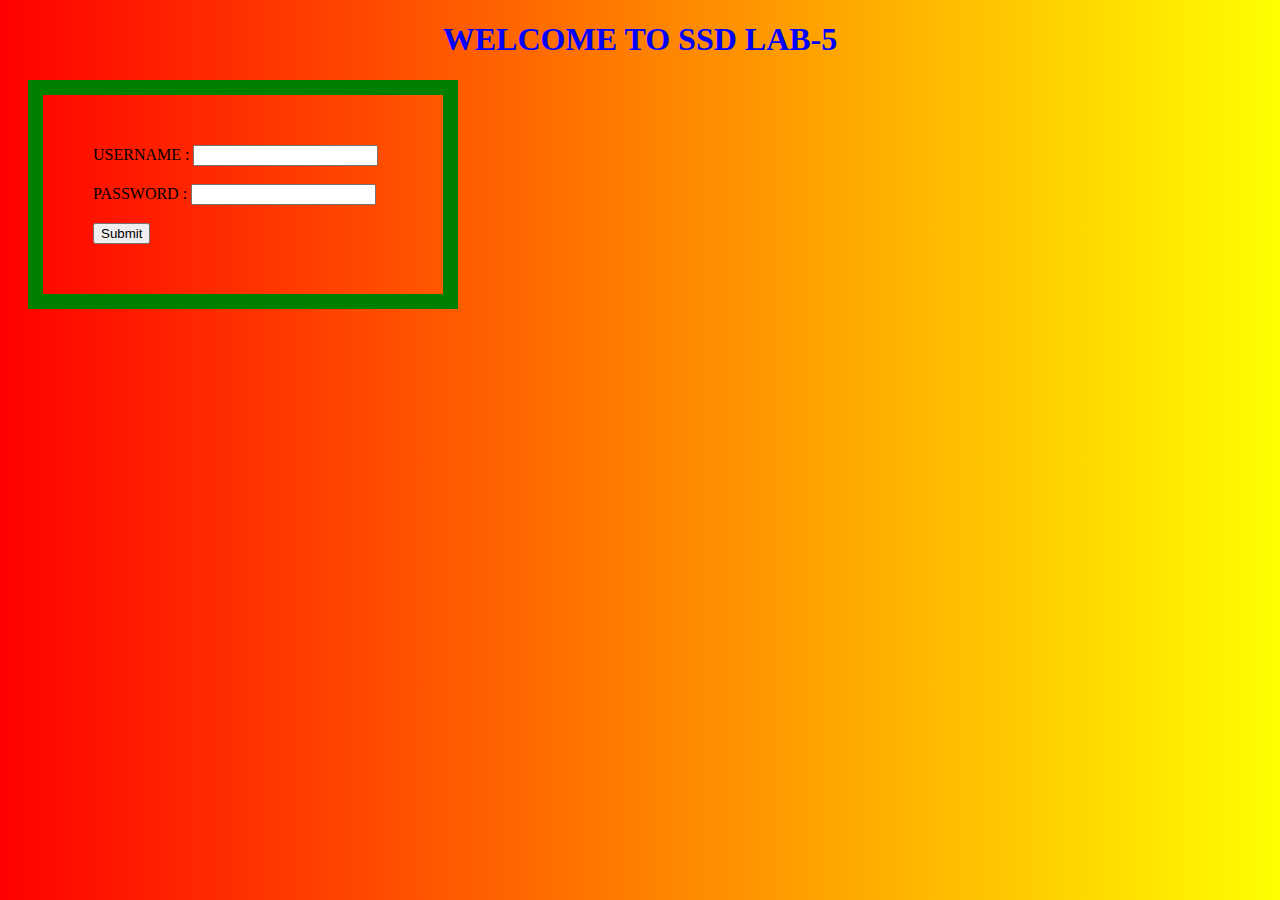
<file: SSD/LABS/Lab 5/2022201032/index.html>
<!DOCTYPE html>
<html lang="en" dir="ltr">
	<head>
		<meta charset="utf-8">
		<title>2022201032</title>
		<link rel="stylesheet" href="style.css">
	</head>
	<body id="grad1">
        <h1 align="center" >WELCOME TO SSD LAB-5</h1>
        <form action="studentRecords.html" >
            <div class="container">
                <label>USERNAME : </label>
                <input type="text" required>
                <br>
                <br>
                <label>PASSWORD : </label>
                <input type="password" required>
                <br>
                <br>
                <input type="submit" value="Submit">
            </div>
        </form>
    </body>
</html>
</file>
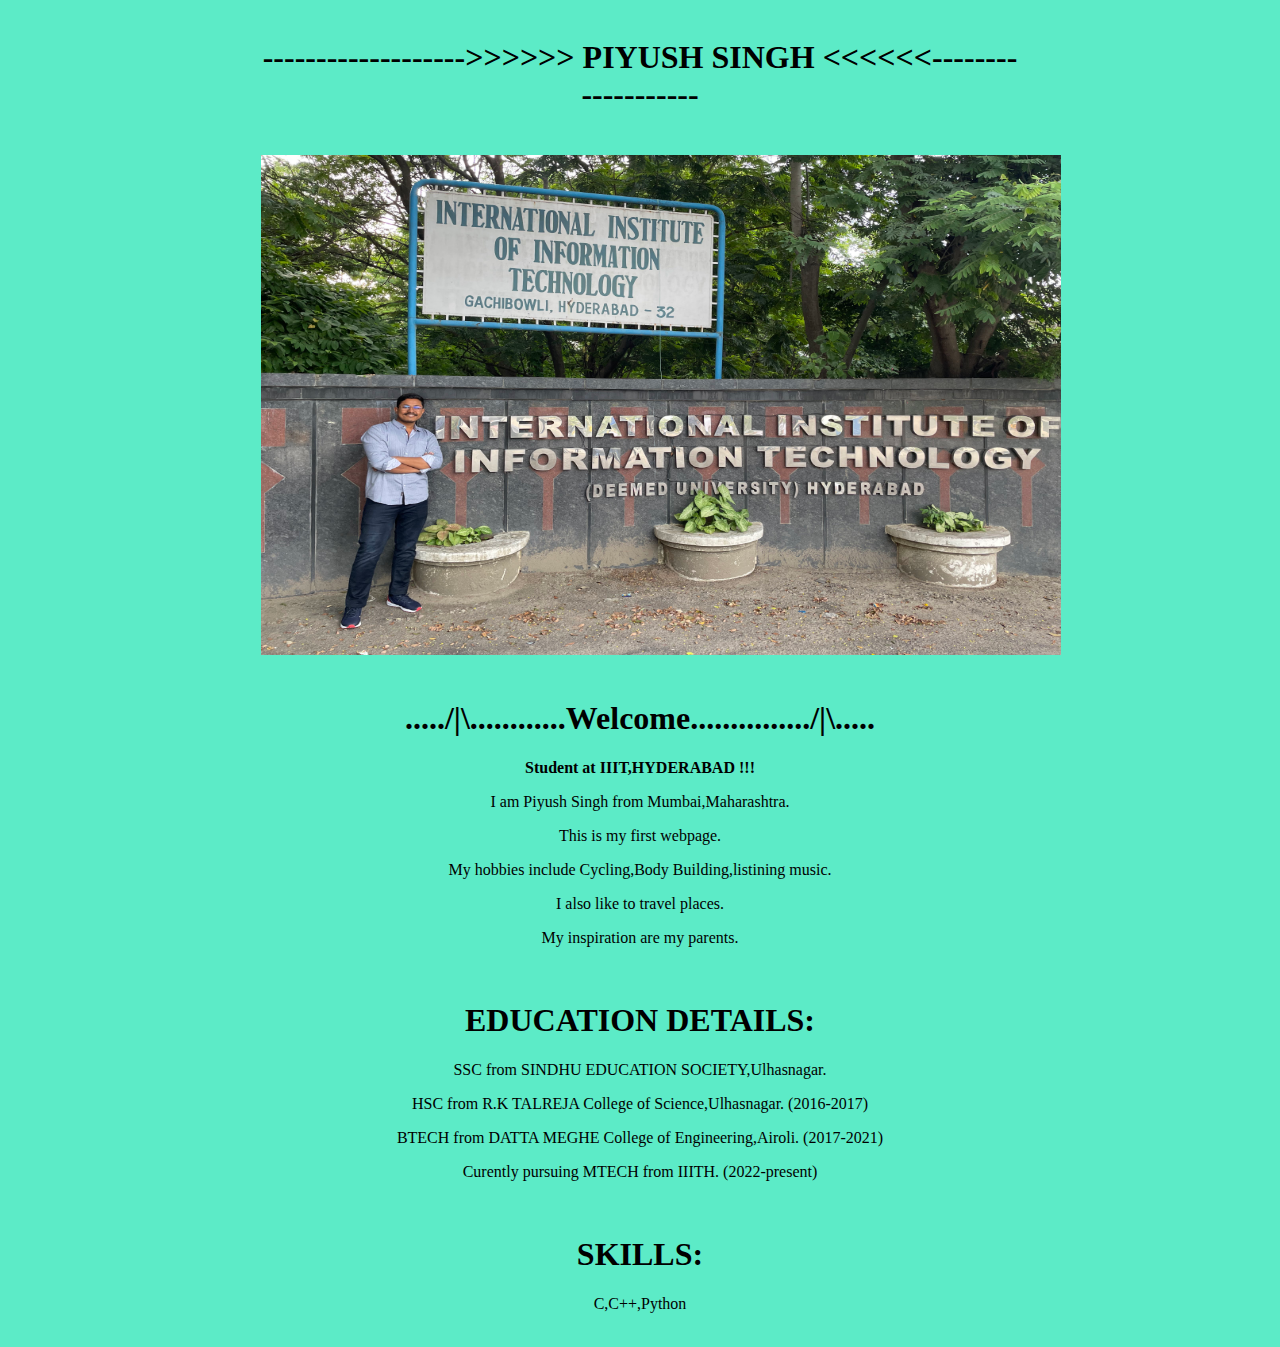
<file: SSD/webpage/SSDWEBPAGE.html>
<!DOCTYPE html>
<html lang="en">

<head>
    <meta charset="UTF-8">
    <title>2022201032</title>
    <link rel="stylesheet" href="styles.css">
</head>

<style>
    h1 {text-align: center;}
    p {text-align: center;}
    div {text-align: center;}
    .cont {
   
   margin: auto;
   width: 60%;
   padding: 10px;
}
</style>


<body style="background-color:#5cebc7;">




    <!-- <div class="cont"> -->
        <div class="cont"><h1>------------------->>>>>>   PIYUSH SINGH   <<<<<<-------------------</h1></div>
        <div class="cont"><img src="IMG_2443.jpg" width="800" height="500"></div>
        <div class="cont">
            <main>
                <h1><b>...../|\............Welcome.............../|\.....</b></h1>
                <b>Student at IIIT,HYDERABAD !!!</b>
                <p>I am Piyush Singh from Mumbai,Maharashtra.</p>
                <p>This is my first webpage.</p>
                <p>My hobbies include Cycling,Body Building,listining music.</p>
                <p>I also like to travel places.</p>
                <p>My inspiration are my parents.</p>
                <br>
                <h1>EDUCATION DETAILS:</h1>
                <p>SSC from SINDHU EDUCATION SOCIETY,Ulhasnagar. </p>
                <p>HSC from R.K TALREJA College of Science,Ulhasnagar. (2016-2017)</p>
                <p>BTECH from DATTA MEGHE College of Engineering,Airoli. (2017-2021)</p>
                <p>Curently pursuing MTECH from IIITH. (2022-present)</p>
                <br>
                <h1>SKILLS:</h1>
                <p>C,C++,Python</p>
                </main>
        </div>
    <!-- </div> -->
</body>

</html>
</file>
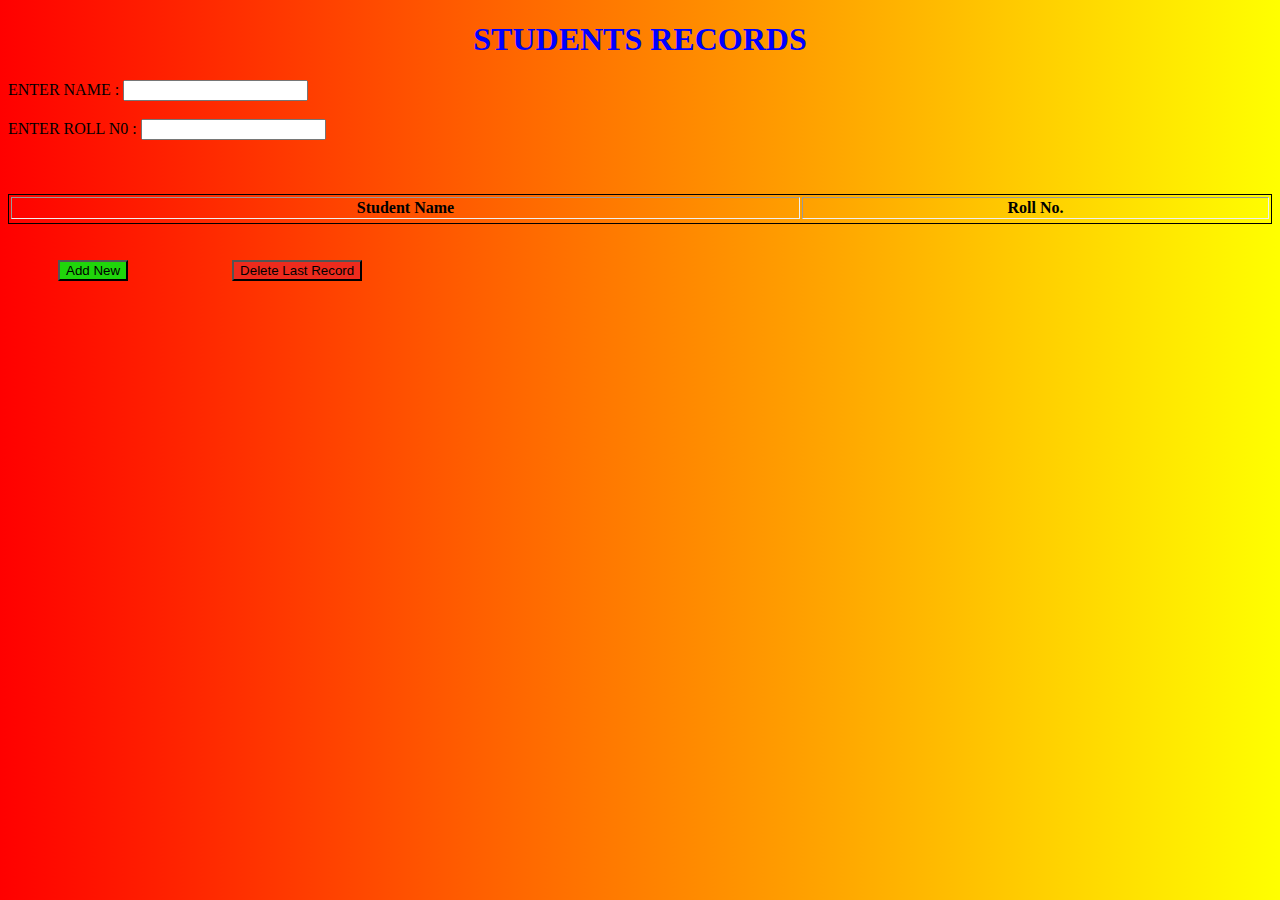
<file: SSD/LABS/Lab 5/2022201032/studentRecords.html>
<!DOCTYPE html>
<html lang="en" dir="ltr">
	<head>
		<meta charset="utf-8">
		<title>2022201032</title>
		<link rel="stylesheet" href="style.css">
	</head>
	<body font-family: Arial, Helvetica, sans-serif; id="grad1">
        <h1 align="center">STUDENTS RECORDS</h1>

        <label >ENTER NAME :</label>
          <input type="text" id="name">
          <br>
          <br>  
          <label>ENTER ROLL N0 : </label>
          <input type="text"  id="roll">
          </label>
          <br>
          <br>
          <br>
          <br>
        <table id="myTable" border="2px">
            <tr>
              <th>Student Name</th>
              <th>Roll No.</th>
            </tr>
            <tr>
          </table>
          <br>
          <br>
          <div2>
            <button onclick="myCreateFunction()" class="button button2" >Add New</button>
          </div2>
          <div2>
            <button onclick="myDeleteFunction()" class="button button3">Delete Last Record</button>
          </div2>

          <script>
            function myCreateFunction() {
              var table = document.getElementById("myTable");
              var row = table.insertRow(1);
              var cell1 = row.insertCell(0);
              var cell2 = row.insertCell(1);
              var name = document.getElementById("name").value;
              var roll = document.getElementById("roll").value;
              cell1.innerHTML =name;
              cell2.innerHTML =roll;
            }
            
            function myDeleteFunction() {
              document.getElementById("myTable").deleteRow(-1);
            }
            </script>
    </body>
</html>
</file>
<file: SSD/LABS/Lab 5/2022201032/style.css>
body {
    background-color: powderblue;
  }
  h1 {
    color: blue;
  }
  p {
    color: red;
  }

  .box:hover {
    border-color: red;
 }
  #grad1 {
    height: 200px;
    background-color: red; /* For browsers that do not support gradients */
    background-image: linear-gradient(to right, red , yellow);
  }

  div {
    width: 300px;
    border: 15px solid green;
    padding: 50px;
    margin: 20px;
  }

  div2{
    padding: 50px;
  }
  tr:nth-child(even) {
    background-color: #ffffff;
  }

  table {
    /* border-collapse: collapse; */
    width: 100%;
    border: 1px solid;
  }

.button2 {background-color: #20d60b;} /* Green */
.button3 {background-color: #ee2b1d;} /* Red */
</file>
<file: SSD/webpage/styles.css>
.cont {
   
    margin: auto;
    width: 60%;
    padding: 10px;
}
</file>
